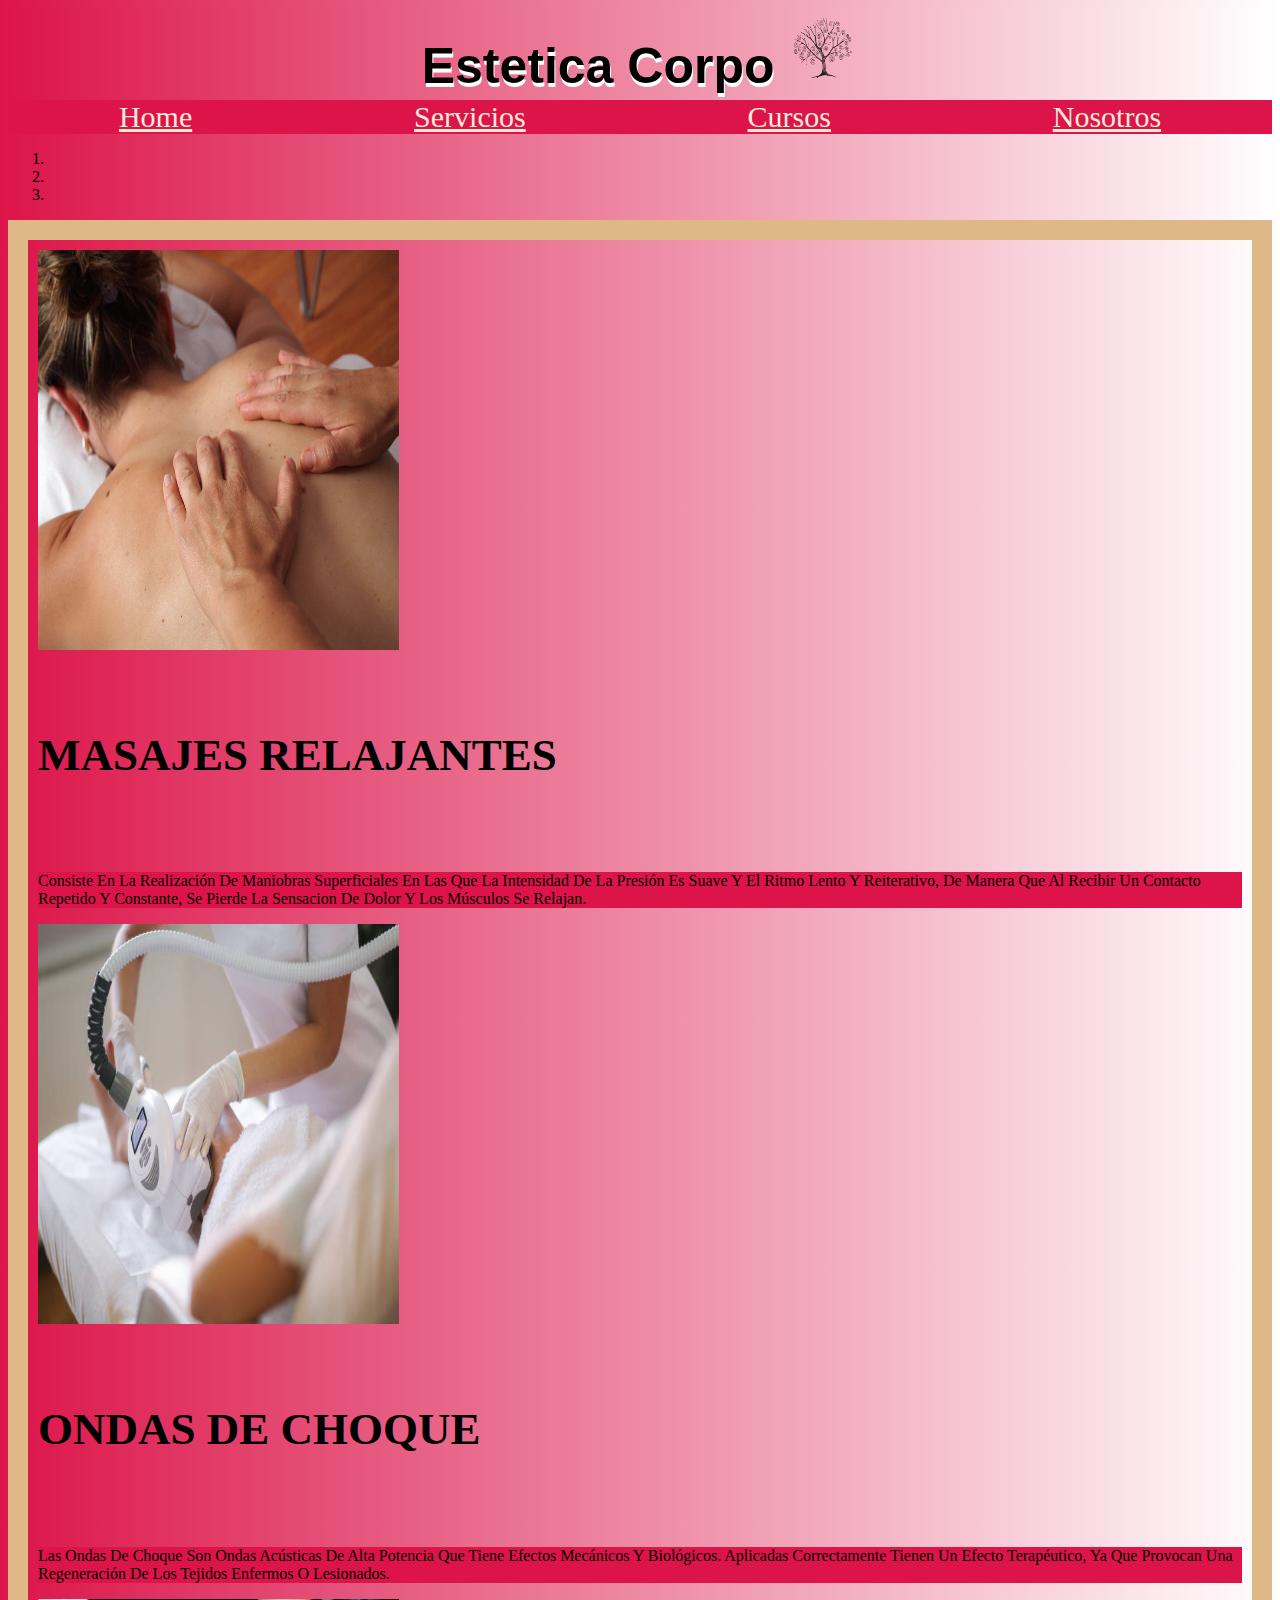
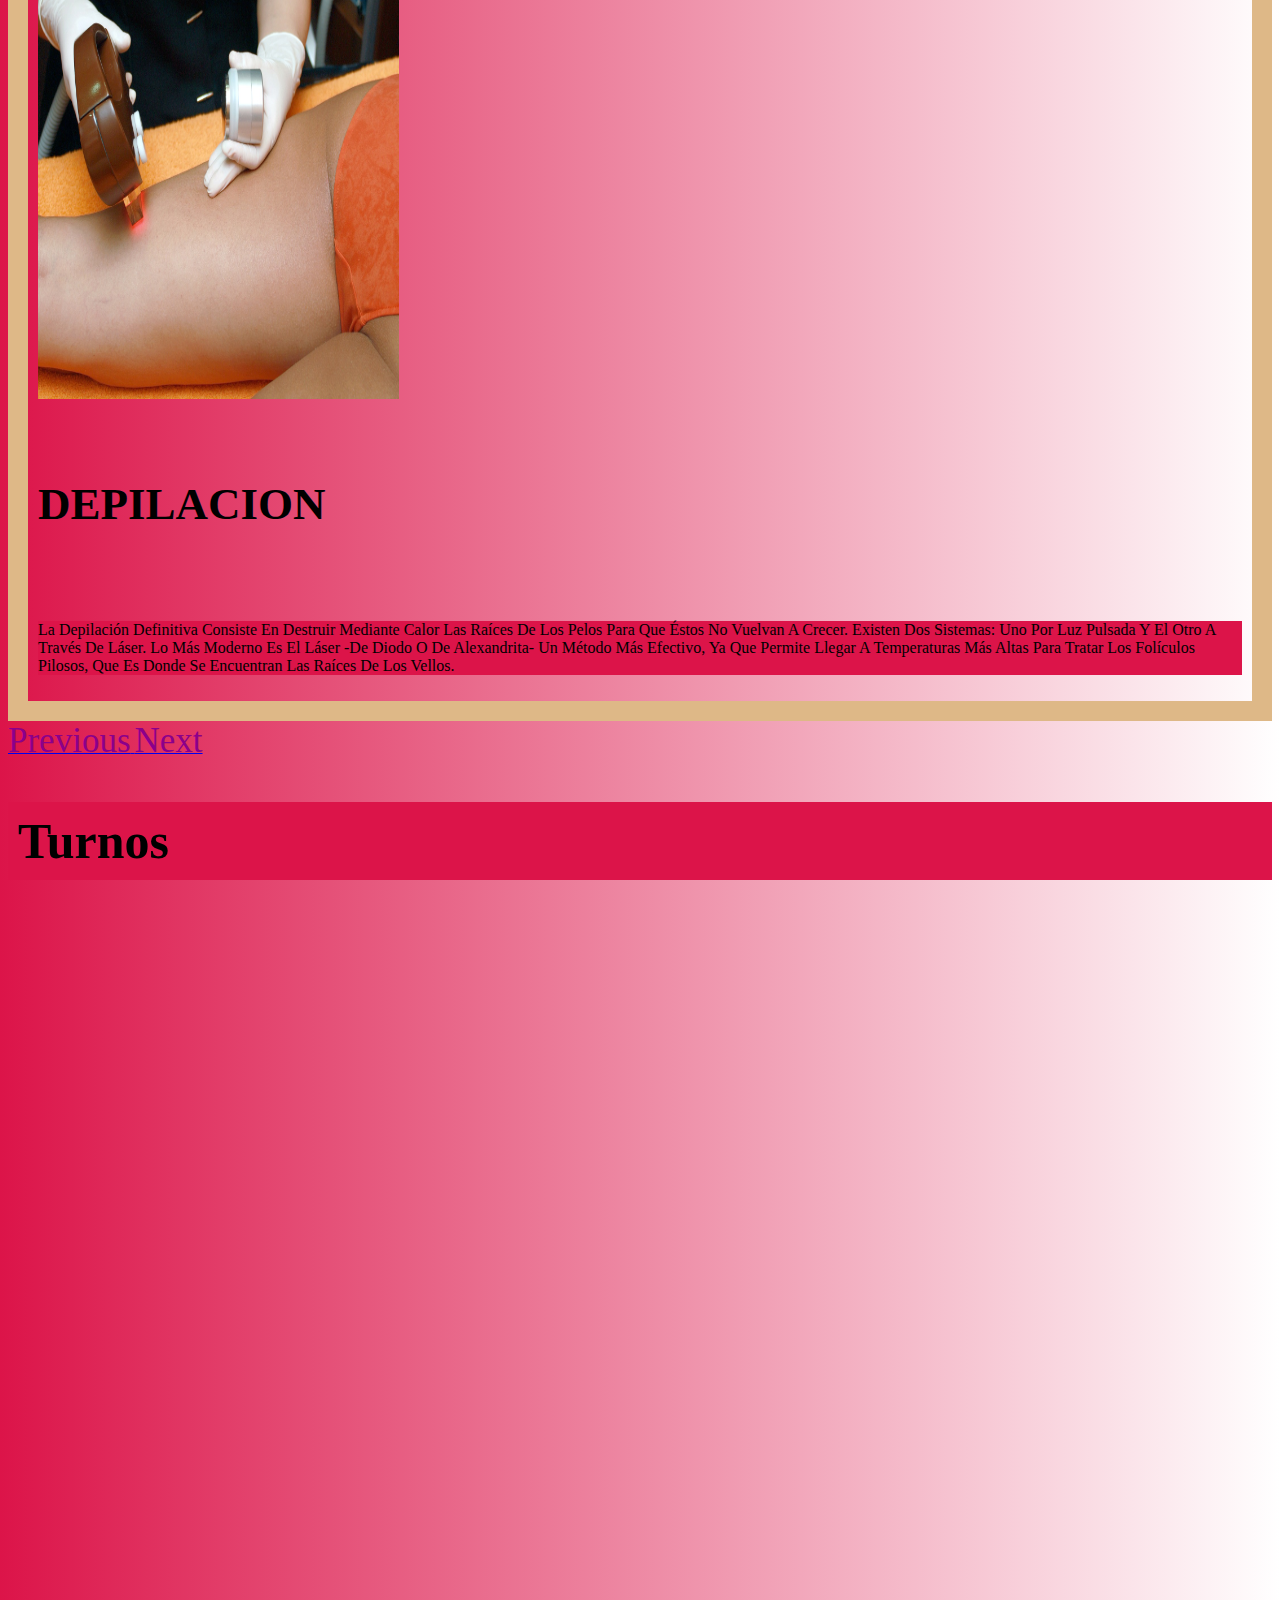
<file: index.html>
<!DOCTYPE html>
<html lang="en">
<head>
    <meta charset="UTF-8">
    <meta http-equiv="X-UA-Compatible" content="IE=edge">
    <meta name="viewport" content="width=device-width, initial-scale=1.0">
    <meta name="description" content="Belleza y Estética soluciones eficaces y visibles. Tratamientos de última generación Dermatología, Estética Facial y Corporal. Masajes, tratamiento de uñas y pestañas. Capacitate con nosotros">
    <meta name="keywords" content="estetica, pestañas, uñas, masajes, cursos, tratamientos, capacitacion, drenajes, belleza, corporal">
    <title>Estetica Corpo</title>
    <link href="https://cdn.jsdelivr.net/npm/bootstrap@5.1.3/dist/css/bootstrap.min.css" rel="stylesheet" integrity="sha384-1BmE4kWBq78iYhFldvKuhfTAU6auU8tT94WrHftjDbrCEXSU1oBoqyl2QvZ6jIW3" crossorigin="anonymous">
    <link href="https://unpkg.com/aos@2.3.1/dist/aos.css" rel="stylesheet">
    <link rel="stylesheet" href="estilos.css">
</head>
<body>
    
    <header class=>
      
        <!-- titulo -->
        <h1 class="h1">estetica corpo <img src="/imagenes/png arbol.png" height="70px" width="70px" alt=""></h1>
        <nav class="nav">
            <a class="nav-link active" aria-current="page" href="index.html">home</a>
            <a class="nav-link" href="servicios.html">servicios</a>
            <a class="nav-link" href="cursos.html">cursos</a>
            <a class="nav-link" href="nosotros.html">nosotros</a>
            
            
          </nav>
        

    </header>
    <main>
       <!-- carousel -->
       <div id="carouselWithCaptions" class="carousel slide" data-bs-ride="carousel">
        <ol class="carousel-indicators">
          <li data-bs-target="#carouselWithCaptions" data-bs-slide-to="0" class="active"></li>
          <li data-bs-target="#carouselWithCaptions" data-bs-slide-to="1"></li>
          <li data-bs-target="#carouselWithCaptions" data-bs-slide-to="2"></li>
        </ol>
        <div class="carousel-inner">
          <div class="carousel-item active">
            <img src="/imagenes/masajescomp.jpg" height="400px" class="d-block w-100" alt="Slide 1">
            <div class="carousel-caption d-none d-sm-block">
              <h5>MASAJES RELAJANTES</h5>
              <p class="listasimg"> 
                Consiste en la realización de maniobras superficiales en las que
                la intensidad de la presión es suave y el ritmo lento y reiterativo, de
                manera que al recibir un contacto repetido y constante, se pierde la 
                sensacion de dolor y los músculos se relajan.</p>
            </div>
          </div>
          <div class="carousel-item">
            <img src="/imagenes/ondasdechoque.jpg" height="400px" class="d-block w-100" alt="Slide 2">
            <div class="carousel-caption d-none d-sm-block">
              <h5>ONDAS DE CHOQUE</h5>
              <p class="listasimg">Las ondas de choque son ondas acústicas de alta potencia que tiene efectos mecánicos y biológicos. Aplicadas correctamente tienen un efecto terapéutico, ya que provocan una regeneración de los tejidos enfermos o lesionados. </p>
            </div>
          </div>
          <div class="carousel-item">
            <img src="/imagenes/depilacioncomp.jpg" height="400px" class="d-block w-100" alt="Slide 3">
            <div class="carousel-caption d-none d-sm-block">
              <h5>DEPILACION</h5>
              <p class="listasimg">La depilación definitiva consiste en destruir mediante calor las raíces de los pelos para que éstos no vuelvan a crecer. Existen dos sistemas: uno por luz pulsada y el otro a través de láser. Lo más moderno es el láser -de diodo o de alexandrita- un método más efectivo, ya que permite llegar a temperaturas más altas para tratar los folículos pilosos, que es donde se encuentran las raíces de los vellos.</p>
            </div>
          </div>
        </div>
        <a class="carousel-control-prev" href="#carouselWithCaptions" role="button" data-bs-slide="prev">
          <span class="carousel-control-prev-icon" aria-hidden="true"></span>
          <span class="visually-hidden">Previous</span>
        </a>
        <a class="carousel-control-next" href="#carouselWithCaptions" role="button" data-bs-slide="next">
          <span class="carousel-control-next-icon" aria-hidden="true"></span>
          <span class="visually-hidden">Next</span>
        </a>
      </div>
      <!-- formulario de turno -->
      <!-- Note: A custom script is used to activate validation:

var forms = document.querySelectorAll('.needs-validation')
Array.prototype.slice.call(forms)
  .forEach(function (form) {
    form.addEventListener('submit', function (event) {
      if (!form.checkValidity()) {
        event.preventDefault()
        event.stopPropagation()
      }

      form.classList.add('was-validated')
    }, false)
  })
-->
<div  class="formiulario" >
  <h2 class="text-center">turnos</h2>
  <form name="contact" action="POST" data-netlify="true" class="row g-3 needs-validation" novalidate=""  data-aos="zoom-in-right">
      <div class="col-md-4 position-relative">
        <label for="validationTooltip01" class="form-label">nombre</label>
        <input name="nombre" type="text" class="form-control" id="validationTooltip01"  required="">
        <div class="valid-tooltip">
          Looks good!
        </div>
      </div>
      <div class="col-md-4 position-relative">
        <label for="validationTooltip02" class="form-label">apellido</label>
        <input name="apellido" type="text" class="form-control" id="validationTooltip02"  required="">
        <div class="valid-tooltip">
          Looks good!
        </div>
      </div>
      <div class="col-md-4 position-relative">
        <label for="validationTooltipUsername" class="form-label">Email</label>
        <div class="input-group has-validation">
          <span class="input-group-text" id="validationTooltipUsernamePrepend">@</span>
          <input name="email" type="email" class="form-control" id="validationTooltipUsername" aria-describedby="validationTooltipUsernamePrepend" required="">
          <div class="invalid-tooltip">
            Please choose a unique and valid username.
          </div>
        </div>
      </div>
      <div class="col-md-6 position-relative">
        <label for="validationTooltip03" class="form-label">telefono</label>
        <input type="number" class="form-control" id="validationTooltip03" required="">
        <div class="invalid-tooltip">
          Please provide a valid city.
        </div>
      </div>
      <div class="col-md-3 position-relative">
        <label for="validationTooltip04" class="form-label">servicios</label>
        <select name="servicios" class="form-select" id="validationTooltip04" required="">
          <option selected="" disabled="" value="">ondas de choque</option>
          <option>depilacion</option>
          <option>masajes</option>
          <option>uñas</option>
          <option>pestañas</option>
        </select>
        <div class="invalid-tooltip">
          Please select a valid state.
        </div>
      </div>
      <div class="col-md-3 position-relative">
        <label for="validationTooltip05" class="form-label">fecha</label>
        <input name="fecha" type="date" class="form-control" id="validationTooltip05" required="">
        <div class="invalid-tooltip">
          Please provide a valid zip.
        </div>
      </div>
      <div class="col-6">
        <button class="btn btn-success" type="submit">confirmar turno</button>
      </div>
      <div class="col-6">
          <button class="btn btn-danger" type="reset">borrar todo
    </form>
  </div>
      </main>
      <footer  data-aos="zoom-in-right">
      <nav class="nav nav-justified">
          <a class="nav-link active" aria-current="page" href="#"><img src="/imagenes/3721672-instagram_108066.ico" alt=""> <p>esteticacorpo-ok</p></a>
          <a class="nav-link" href="#"><img src="/imagenes/whatsapp_socialnetwork_17360.ico" alt=""><p>1168905078</p></a>
          <a class="nav-link" href="#"><img src="/imagenes/mail_email_message_electronic_online_web_icon-icons.com_59986.ico" alt=""><p>estetica-corpo@hotmail.com</p></a>
          
        </nav>
  </footer>
  
      <script src="https://cdn.jsdelivr.net/npm/@popperjs/core@2.10.2/dist/umd/popper.min.js" integrity="sha384-7+zCNj/IqJ95wo16oMtfsKbZ9ccEh31eOz1HGyDuCQ6wgnyJNSYdrPa03rtR1zdB" crossorigin="anonymous"></script>
      <script src="https://cdn.jsdelivr.net/npm/bootstrap@5.1.3/dist/js/bootstrap.min.js" integrity="sha384-QJHtvGhmr9XOIpI6YVutG+2QOK9T+ZnN4kzFN1RtK3zEFEIsxhlmWl5/YESvpZ13" crossorigin="anonymous"></script>  
      <script src="https://unpkg.com/aos@2.3.1/dist/aos.js"></script>
      <script>
          AOS.init();
        </script>  
      <footer>
         
  </body>
  </html>
   
       
</body>
</html>
</file>
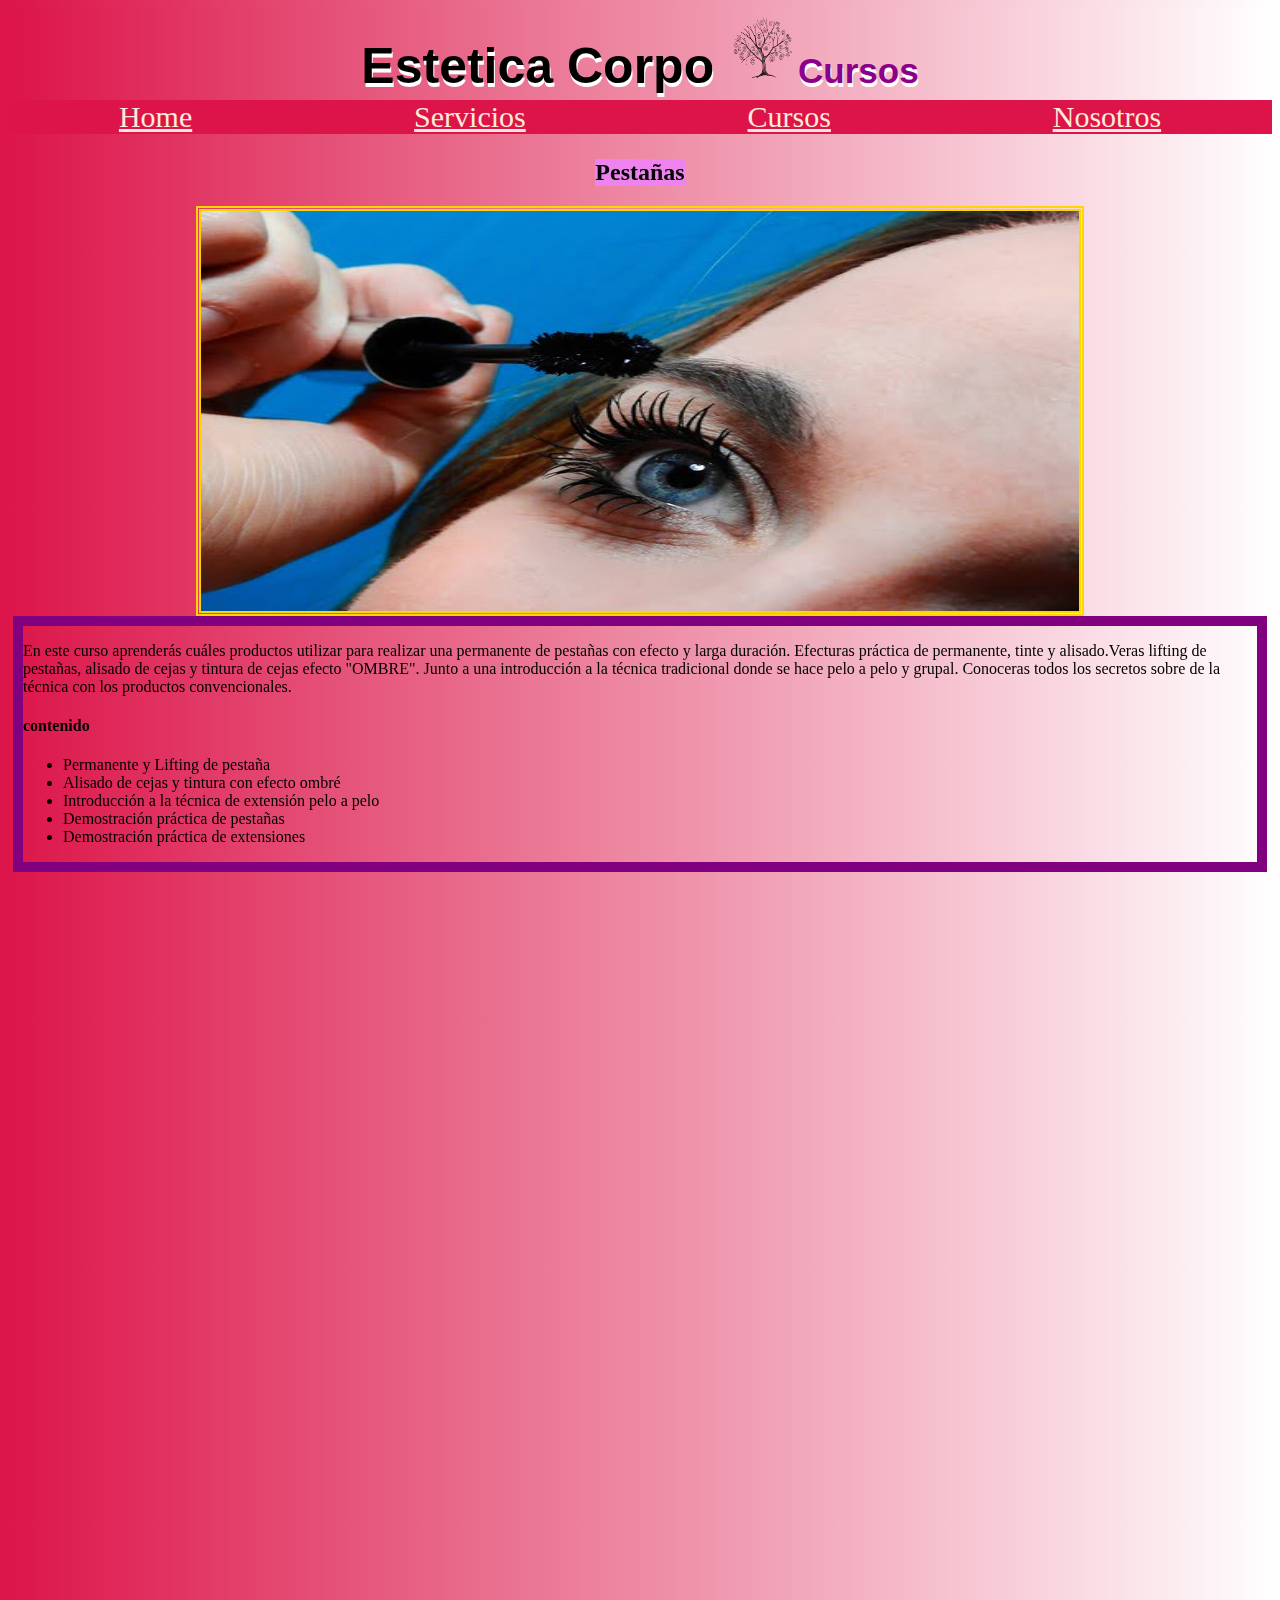
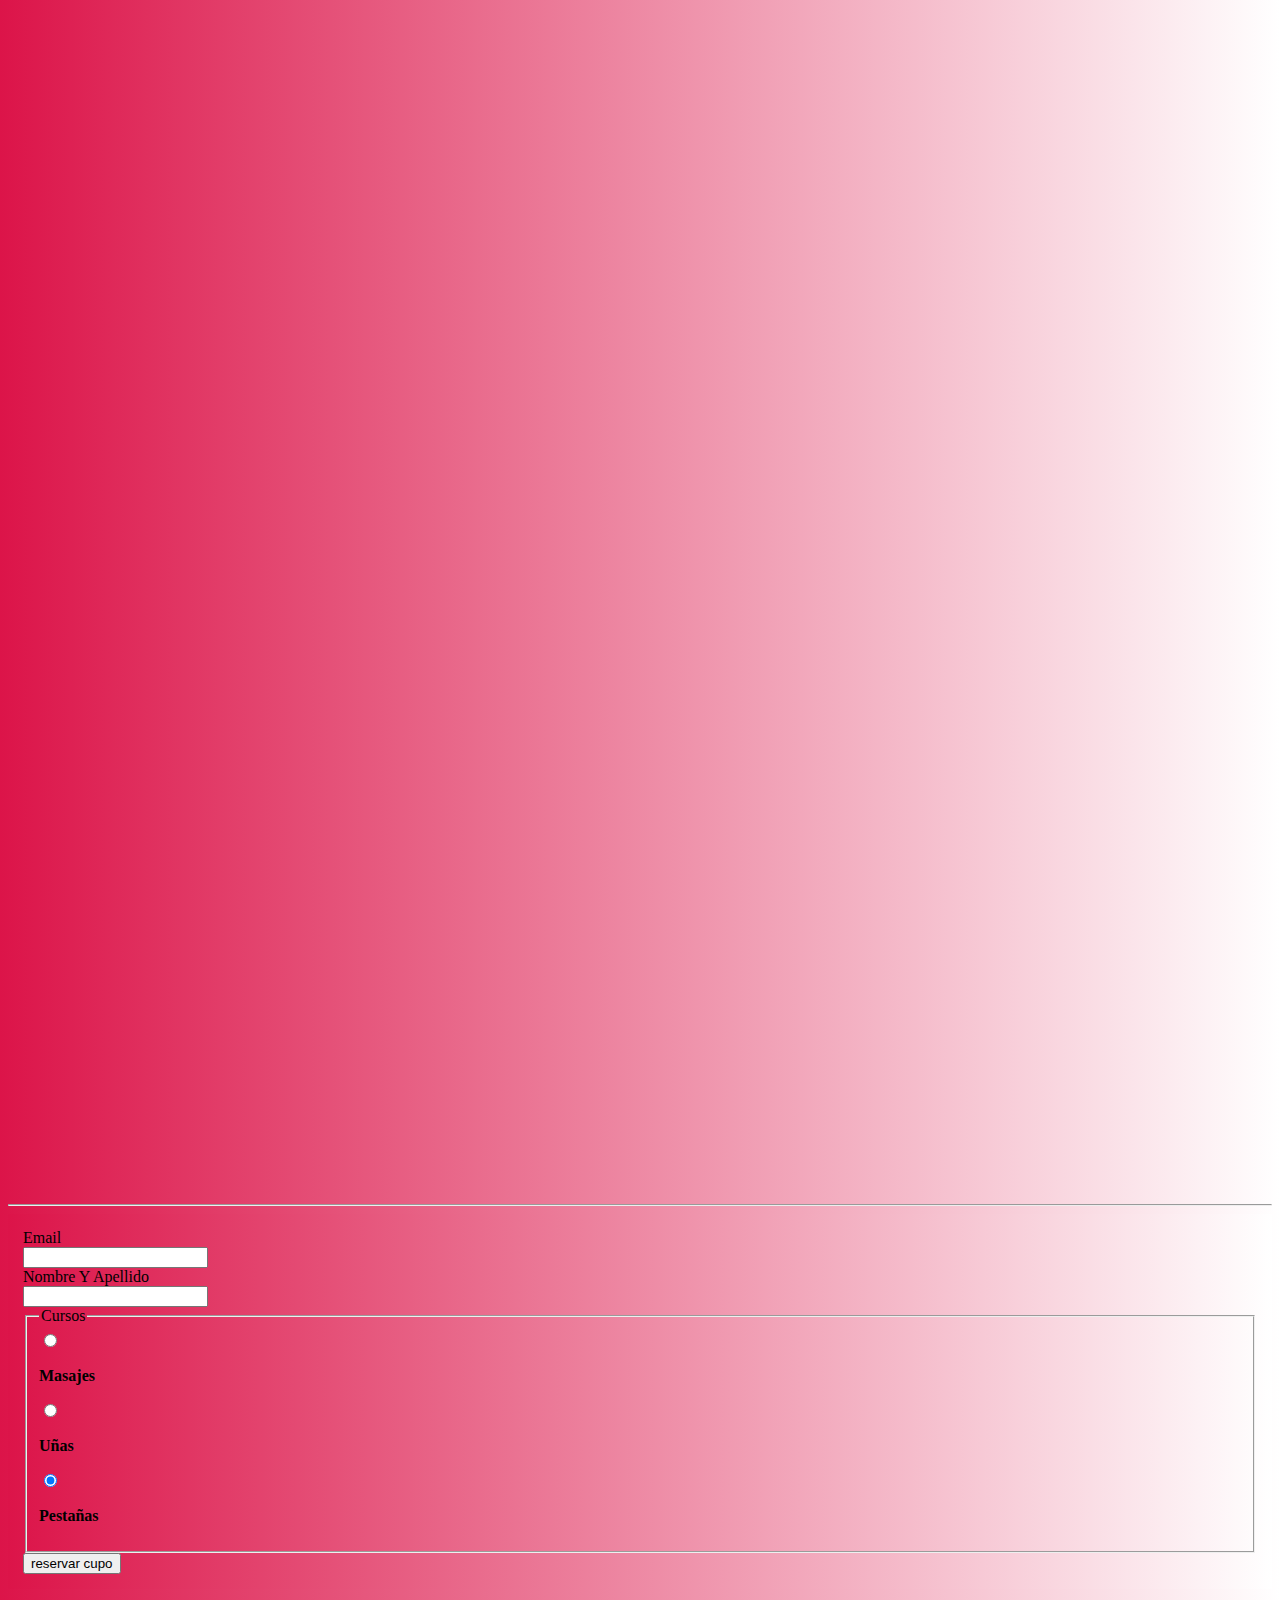
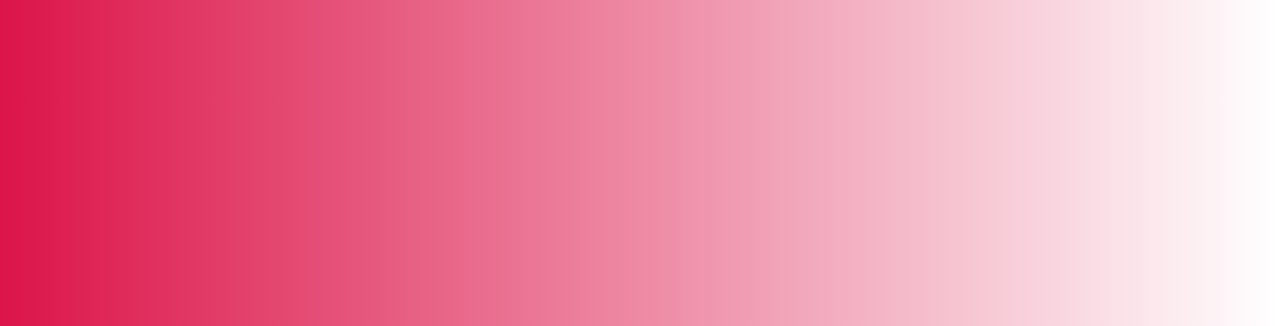
<file: cursos.html>
<!DOCTYPE html>
<html lang="es">
<head>
    <meta charset="UTF-8">
    <meta http-equiv="X-UA-Compatible" content="IE=edge">
    <meta name="viewport" content="width=device-width, initial-scale=1.0">
    <title>cursos</title>
    <link href="https://cdn.jsdelivr.net/npm/bootstrap@5.1.3/dist/css/bootstrap.min.css" rel="stylesheet" integrity="sha384-1BmE4kWBq78iYhFldvKuhfTAU6auU8tT94WrHftjDbrCEXSU1oBoqyl2QvZ6jIW3" crossorigin="anonymous">
    <link href="https://unpkg.com/aos@2.3.1/dist/aos.css" rel="stylesheet">
    <link rel="stylesheet" href="estilos.css">
</head>
<body>
    <header class=>
        <!-- titulo -->
        <h1 class="h1 tt">estetica corpo <img src="/imagenes/png arbol.png" height="70px" width="70px" alt=""><span class="subt">cursos</span></h1>
        <nav class="nav">
          <a class="nav-link active" aria-current="page" href="index.html">home</a>
          <a class="nav-link" href="servicios.html">servicios</a>
          <a class="nav-link" href="cursos.html">cursos</a>
          <a class="nav-link" href="nosotros.html">nosotros</a>
          
            
            
          </nav>
        

    </header>
   
<!-- pestañas inicio -->
        <section class="cpestañas" data-aos="zoom-in-right">
            <H2 class="subt pesta">pestañas</H2>
            <img class="pestañasimg" width="60%" height="500" src="/imagenes/pestañas curso comp.jpg" alt="">
            
            <section class="cursoex">
            <p>En este curso aprenderás cuáles productos utilizar para realizar una permanente de pestañas con efecto y larga duración. Efecturas práctica de permanente, tinte y alisado.Veras lifting de pestañas, alisado de cejas y tintura de cejas efecto "OMBRE". Junto a una introducción a la técnica tradicional donde se hace pelo a pelo y grupal. Conoceras todos los secretos sobre de la técnica con los productos convencionales.</p>
            <h4 class="content">contenido</h4>
            <ul class="contenido">
                <li>
                    Permanente y Lifting de pestaña</li>
                    <li>Alisado de cejas y tintura con efecto ombré</li>
                    <li> Introducción a la técnica de extensión pelo a pelo</li>
                    <li> Demostración práctica de pestañas</li>
                    <li> Demostración práctica de extensiones</li>
                </li>
            </ul>
        </section>
        </section>
        <!-- pestañas fin -->
        <!-- uñas inicio -->
        <section class="cuñas" data-aos="zoom-in-right">
            <H2 class="subt uñ">uñas</H2>
            <img class="uñasimg" width="" src="/imagenes/uñas curso comp.jpg" alt="">
            <section class="cursoex">
            <p>Las uñas en gel son las más pedidas en todos los salones, y por lo tanto un imprescindible para cualquier manicure. Aprendé todo sobre ellas. Realizarás prácticas intensivas del armado de las uñas gelificadas ya sea con moldes o con tips. Junto a las técnicas de limado, y se hará hincapié en el mantenimiento de las uñas. Es un curso donde obtendrás el conocimiento fundamental de las uñas en gel, una técnica moderna y versátil.</p>
            <h4 class="content">contenido</h4>
            <ul class="contenido">
                <li>Revisión de conceptos de manicuría
                    
                   <li> Aplicación y mantenimiento posterior</li>
                   <li> Uñas gelificadas, con tips y moldes</li>
                   <li> Aplicación y mantenimiento posterior</li>
                   <li> Cápsulas</li>
                   <li> Uña esculpida con onicofagia</li>
                   <li> Acrigel</li>
                   <li>Mantenimiento de todos los sistemas</li>
                   <li>Prácticas sobre modelos</li>
                   <li>Consejos prácticos para la atención</li>
                   
            </ul>
        </section>
        </section>

        <!-- uñas fin -->
        <!-- MASAJES INICIO -->
        <section class="cmasajes" data-aos="zoom-in-right">
            
            <H2 class="subt mas">masajes</H2>
            <img class="masajesimg" width="60%" src="/imagenes/masajes curso comp.jpg" alt="">
            <section class="cursoex">
            <p>En este curso aprenderás todo lo relacionado a normas éticas, anatomía del cuerpo humano, los huesos, los grupos musculares y los distintos tipos de articulaciones. Junto a los conceptos básicos y teóricos de enfermedades reumáticas y vasculares. Así mismo la importancia de como relacionarte con la persona a tratar y el ambiente de gabinete para ofrecer. Las maniobras avanzadas de Maestría en Masoterapia te harán perfeccionarte en ritmos de los masajes con las presiones y velocidad adecuada a cada persona que lo reciba sin ejercer ningún tipo de malestar.</p>
            <h4 class="content">contenido</h4>
            <ul class="contenido">
               <li> Presentación personal</li>
<li> Ambientación del gabinete</li>
<li>Práctica de maniobras elementales</li>
<li>Sesión de masaje integral</li>
<li>Cervicalgias: dolores de cuello</li>
<li>Dorsalgias: dolores de espalda</li>
<li>Vicios posturales</li>
<li>Lumbalgias, nervio ciático</li>
<li>Ciatalgia, masajes</li>
<li>Várices y piernas cansadas
<li>Aplicación de productos descongestivos</li>
<li>Masajes circulatorios</li>
<li>Chacras y bioenergía</li>
<li>Obesidad</li>
<li>Tercera edad, cuidados y recomendaciones</li>
<li>Sistema de fascias</li>
<li>Escoliosis</li>
<li>Masajes y aparatología</li>
<li>Lordosis e hiperlordosis</li>
<li>Cifosis e hipercifosis</li>
<li>Masajes y movilidad articular</li>
<li>Pico de loro, como combatirlo</li>
<li>Puntos gatillo</li>
<li>Fibromialgia, tratamientos</li>
            </ul>
        </section>
            
        </section>
        <hr>
        <!-- MASAJES FIN -->
   
    
        <!-- FORMULARIO INICIO -->
        <form  name="cursos" action="POST" data-netlify="true" >
            <div class="row mb-3">
              <label for="inputEmail3" class="col-sm-2 col-form-label fh">email</label>
              <div class="col-sm-10">
                <input type="email" class="form-control" id="inputEmail3">
              </div>
            </div>
            <div class="row mb-3">
              <label  for="inputPassword3" class="col-sm-2 col-form-label fh"> nombre y apellido</label>
              <div class="col-sm-10">
                <input type="text" class="form-control" id="inputPassword3">
              </div>
            </div>
            <fieldset class="row mb-3">
              <legend class="col-form-label col-sm-2 pt-0 fh">Cursos</legend>
              <div class="col-sm-10">
                <div class="form-check">
                  <input class="form-check-input" type="radio" name="gridRadios" id="gridRadios1" value="option1" checked="">
                  <label class="form-check-label" for="gridRadios1">
                    <h3 class="fh">masajes</h3>
                  </label>
                </div>
                <div class="form-check">
                  <input class="form-check-input" type="radio" name="gridRadios" id="gridRadios2" value="option2">
                  <label class="form-check-label" for="gridRadios2">
                    <h3 class="fh">uñas</h3>
                  </label>
                </div>
                <div class="col-sm-10">
                    <div class="form-check">
                      <input class="form-check-input" type="radio" name="gridRadios" id="gridRadios1" value="option1" checked="">
                      <label class="form-check-label" for="gridRadios1">
                        <h3 class="fh">pestañas</h3>
                      </label>
                    </div>
              
              </div>
            </fieldset>
          
                </div>
              </div>
            </div>
            <button type="submit" class="btn btn-success">reservar cupo</button>
          </form>
                  <!-- FORMULARIO FIN -->
                  <!-- inicio contacto -->
  

<!-- inicio contacto -->
   
<footer data-aos="zoom-in-right">
    <nav class="nav nav-justified">
        <a class="nav-link active" aria-current="page" href="#"><img src="/imagenes/3721672-instagram_108066.ico" alt=""> <p>esteticacorpo-ok</p></a>
        <a class="nav-link" href="#"><img src="/imagenes/whatsapp_socialnetwork_17360.ico" alt=""><p>1168905078</p></a>
        <a class="nav-link" href="#"><img src="/imagenes/mail_email_message_electronic_online_web_icon-icons.com_59986.ico" alt=""><p>estetica-corpo@hotmail.com</p></a>
        
      </nav>
</footer>

<script src="https://cdn.jsdelivr.net/npm/@popperjs/core@2.10.2/dist/umd/popper.min.js" integrity="sha384-7+zCNj/IqJ95wo16oMtfsKbZ9ccEh31eOz1HGyDuCQ6wgnyJNSYdrPa03rtR1zdB" crossorigin="anonymous"></script>
<script src="https://cdn.jsdelivr.net/npm/bootstrap@5.1.3/dist/js/bootstrap.min.js" integrity="sha384-QJHtvGhmr9XOIpI6YVutG+2QOK9T+ZnN4kzFN1RtK3zEFEIsxhlmWl5/YESvpZ13" crossorigin="anonymous"></script>
<script src="https://unpkg.com/aos@2.3.1/dist/aos.js"></script>
<script>
    AOS.init();
  </script>
</body>
</html>
</file>
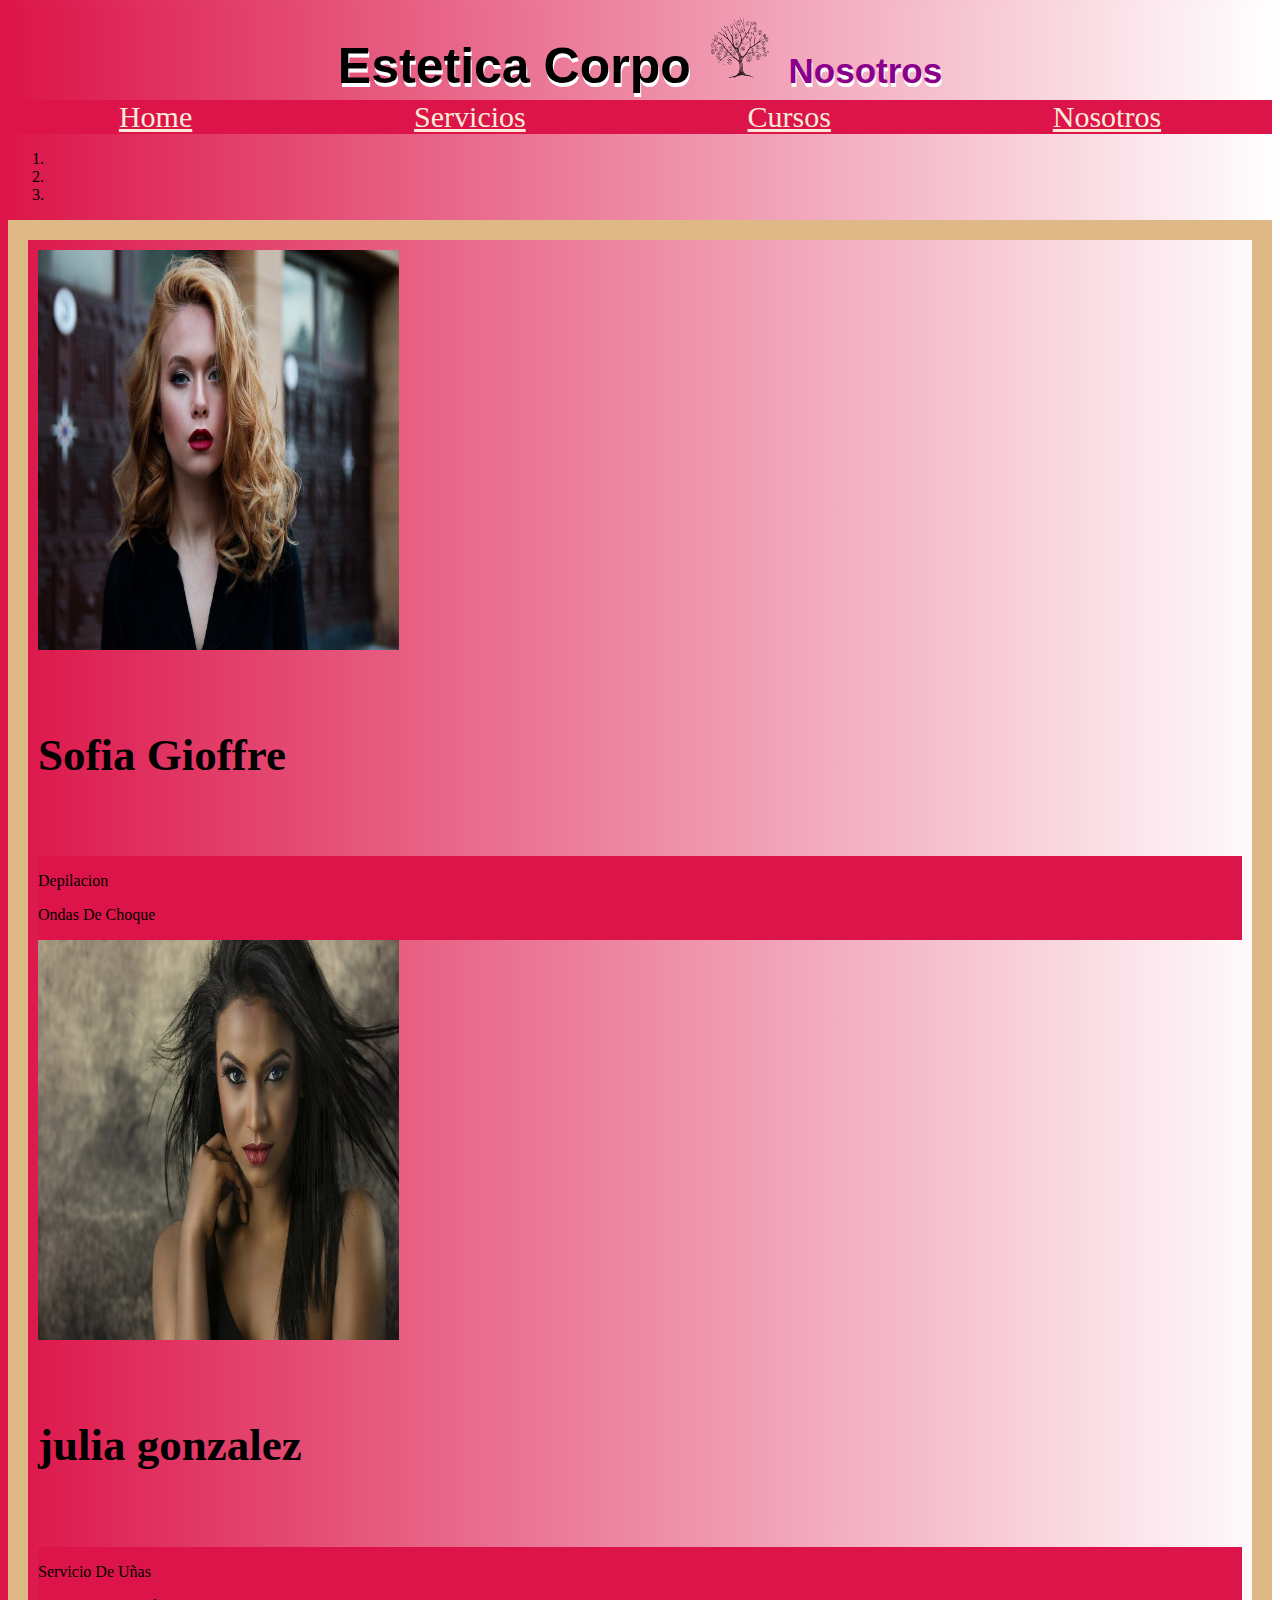
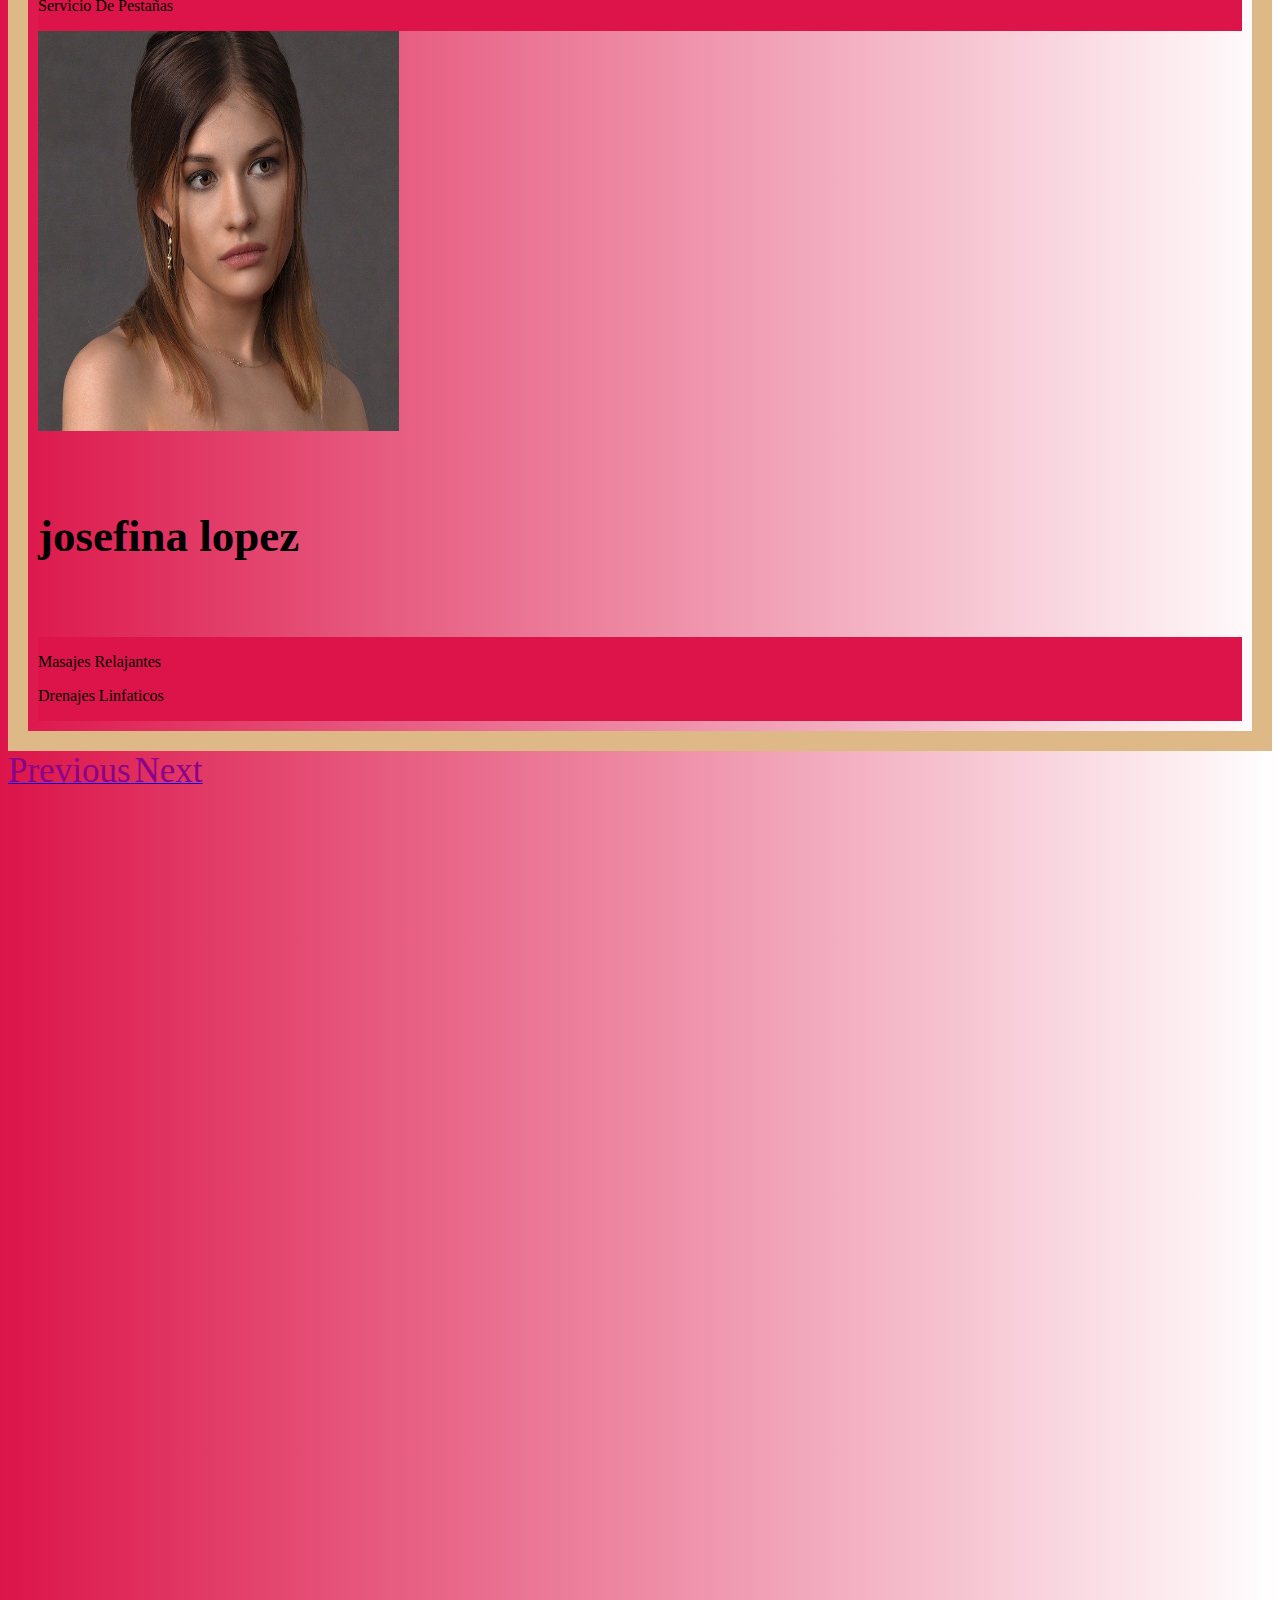
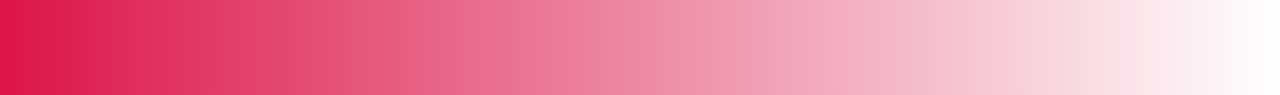
<file: nosotros.html>
<!DOCTYPE html>
<html lang="en">
<head>
    <meta charset="UTF-8">
    <meta http-equiv="X-UA-Compatible" content="IE=edge">
    <meta name="viewport" content="width=device-width, initial-scale=1.0">
    <title>nosotros.html</title>
    <link href="https://cdn.jsdelivr.net/npm/bootstrap@5.1.3/dist/css/bootstrap.min.css" rel="stylesheet" integrity="sha384-1BmE4kWBq78iYhFldvKuhfTAU6auU8tT94WrHftjDbrCEXSU1oBoqyl2QvZ6jIW3" crossorigin="anonymous">
    <link href="https://unpkg.com/aos@2.3.1/dist/aos.css" rel="stylesheet">
    <link rel="stylesheet" href="estilos.css">
</head>
<body>
    <header class=>
        <!-- titulo -->
        <h1 class="h1">estetica corpo <img src="/imagenes/png arbol.png" height="70px" width="70px" alt=""> <span class="subt">nosotros</span></h1>
        <nav class="nav">
            <a class="nav-link active" aria-current="page" href="index.html">home</a>
            <a class="nav-link" href="servicios.html">servicios</a>
            <a class="nav-link" href="cursos.html">cursos</a>
            <a class="nav-link" href="nosotros.html">nosotros</a>
            
            
            
          </nav>
        

    </header>
    <main>
        <!-- carousel -->
        <div id="carouselWithCaptions" class="carousel slide" data-bs-ride="carousel">
         <ol class="carousel-indicators">
           <li data-bs-target="#carouselWithCaptions" data-bs-slide-to="0" class="active"></li>
           <li data-bs-target="#carouselWithCaptions" data-bs-slide-to="1"></li>
           <li data-bs-target="#carouselWithCaptions" data-bs-slide-to="2"></li>
         </ol>
         <div class="carousel-inner">
           <div class="carousel-item active">
             <img src="/imagenes/sofia comp 2020 (1).jpg" height="400px" class="d-block w-100" alt="Slide 1">
             <div class="carousel-caption  d-sm-block">
               <h5 class="h5n">Sofia Gioffre</h5>
               <div class="listasimg">
               <p>depilacion</p>
               <p>ondas de choque</p>
            </div>
             </div>
           </div>
           <div class="carousel-item">
             <img src="/imagenes/julia comp 2022 (1).jpg" height="400px" class="d-block w-100" alt="Slide 2">
             <div class="carousel-caption  d-sm-block">
               <h5 class="h5n">julia gonzalez</h5>
               <div class="listasimg">
                <p>servicio de uñas</p>
                <p>servicio de pestañas</p>
             </div>
             </div>
           </div>
           <div class="carousel-item">
             <img src="/imagenes/josefina comp.jpg"  class="d-block w-100" alt="Slide 3">
             <div class="carousel-caption  d-sm-block">
               <h5 class="h5n">josefina lopez</h5>
               <div class="listasimg">
                <p>masajes relajantes</p>
                <p>drenajes linfaticos</p>
             </div>
             
             </div>
             
           </div>
           
         </div>
         <a class="carousel-control-prev" href="#carouselWithCaptions" role="button" data-bs-slide="prev">
           <span class="carousel-control-prev-icon" aria-hidden="true"></span>
           <span class="visually-hidden">Previous</span>
         </a>
         <a class="carousel-control-next" href="#carouselWithCaptions" role="button" data-bs-slide="next">
           <span class="carousel-control-next-icon" aria-hidden="true"></span>
           <span class="visually-hidden">Next</span>
         </a>
       </div>
       <div class="mapa" data-aos="zoom-in-right">
        <section class="dondestamos">
            <h2>¿donde estamos?</h2>
            <p class="ubi">nuestro centro se encuentra en la calle aristobulo del valle 4643. recuerda que solo podras ingresar si tienes un turno previo</p>
            <iframe width="100%" class="" src="https://www.google.com/maps/embed?pb=!1m18!1m12!1m3!1d3284.379093373!2d-58.56255998531351!3d-34.59457426452037!2m3!1f0!2f0!3f0!3m2!1i1024!2i768!4f13.1!3m3!1m2!1s0x95bcb82eb21bc855%3A0x5f871f668f623da0!2sArist%C3%B3bulo%20del%20Valle%204643%2C%20B1678DJC%20Caseros%2C%20Provincia%20de%20Buenos%20Aires!5e0!3m2!1ses!2sar!4v1642381650015!5m2!1ses!2sar" width="600" height="450" style="border:0;" allowfullscreen="" loading="lazy"></iframe>
        </section>
        <footer data-aos="zoom-in-right">
          <nav class="nav nav-justified">
              <a class="nav-link active" aria-current="page" href="#"><img src="/imagenes/3721672-instagram_108066.ico" alt=""> <p>esteticacorpo-ok</p></a>
              <a class="nav-link" href="#"><img src="/imagenes/whatsapp_socialnetwork_17360.ico" alt=""><p>1168905078</p></a>
              <a class="nav-link" href="#"><img src="/imagenes/mail_email_message_electronic_online_web_icon-icons.com_59986.ico" alt=""><p>estetica-corpo@hotmail.com</p></a>
              
            </nav>
      </footer>
      
    </div>
       <script src="https://cdn.jsdelivr.net/npm/@popperjs/core@2.10.2/dist/umd/popper.min.js" integrity="sha384-7+zCNj/IqJ95wo16oMtfsKbZ9ccEh31eOz1HGyDuCQ6wgnyJNSYdrPa03rtR1zdB" crossorigin="anonymous"></script>
    <script src="https://cdn.jsdelivr.net/npm/bootstrap@5.1.3/dist/js/bootstrap.min.js" integrity="sha384-QJHtvGhmr9XOIpI6YVutG+2QOK9T+ZnN4kzFN1RtK3zEFEIsxhlmWl5/YESvpZ13" crossorigin="anonymous"></script>    
    <script src="https://unpkg.com/aos@2.3.1/dist/aos.js"></script>
    <script>
      AOS.init();
    </script>  
    
</body>
</html>
</file>
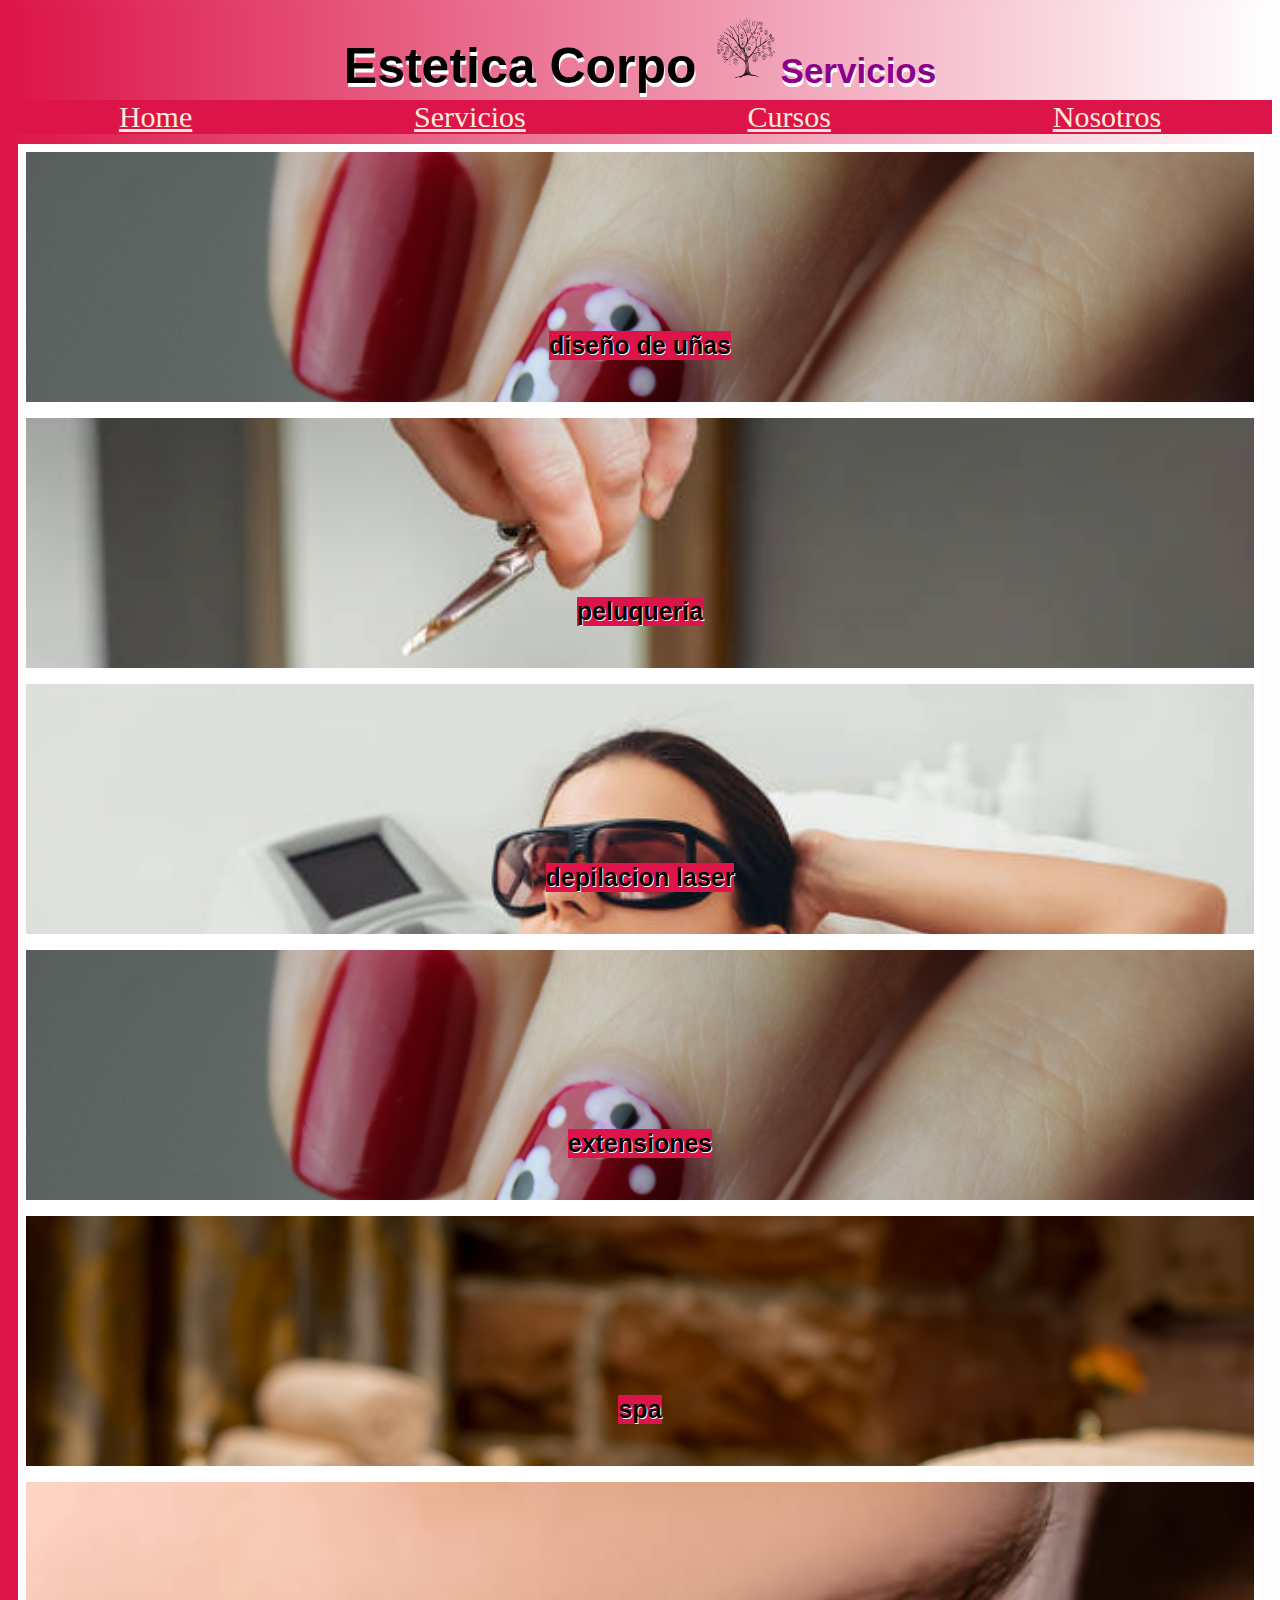
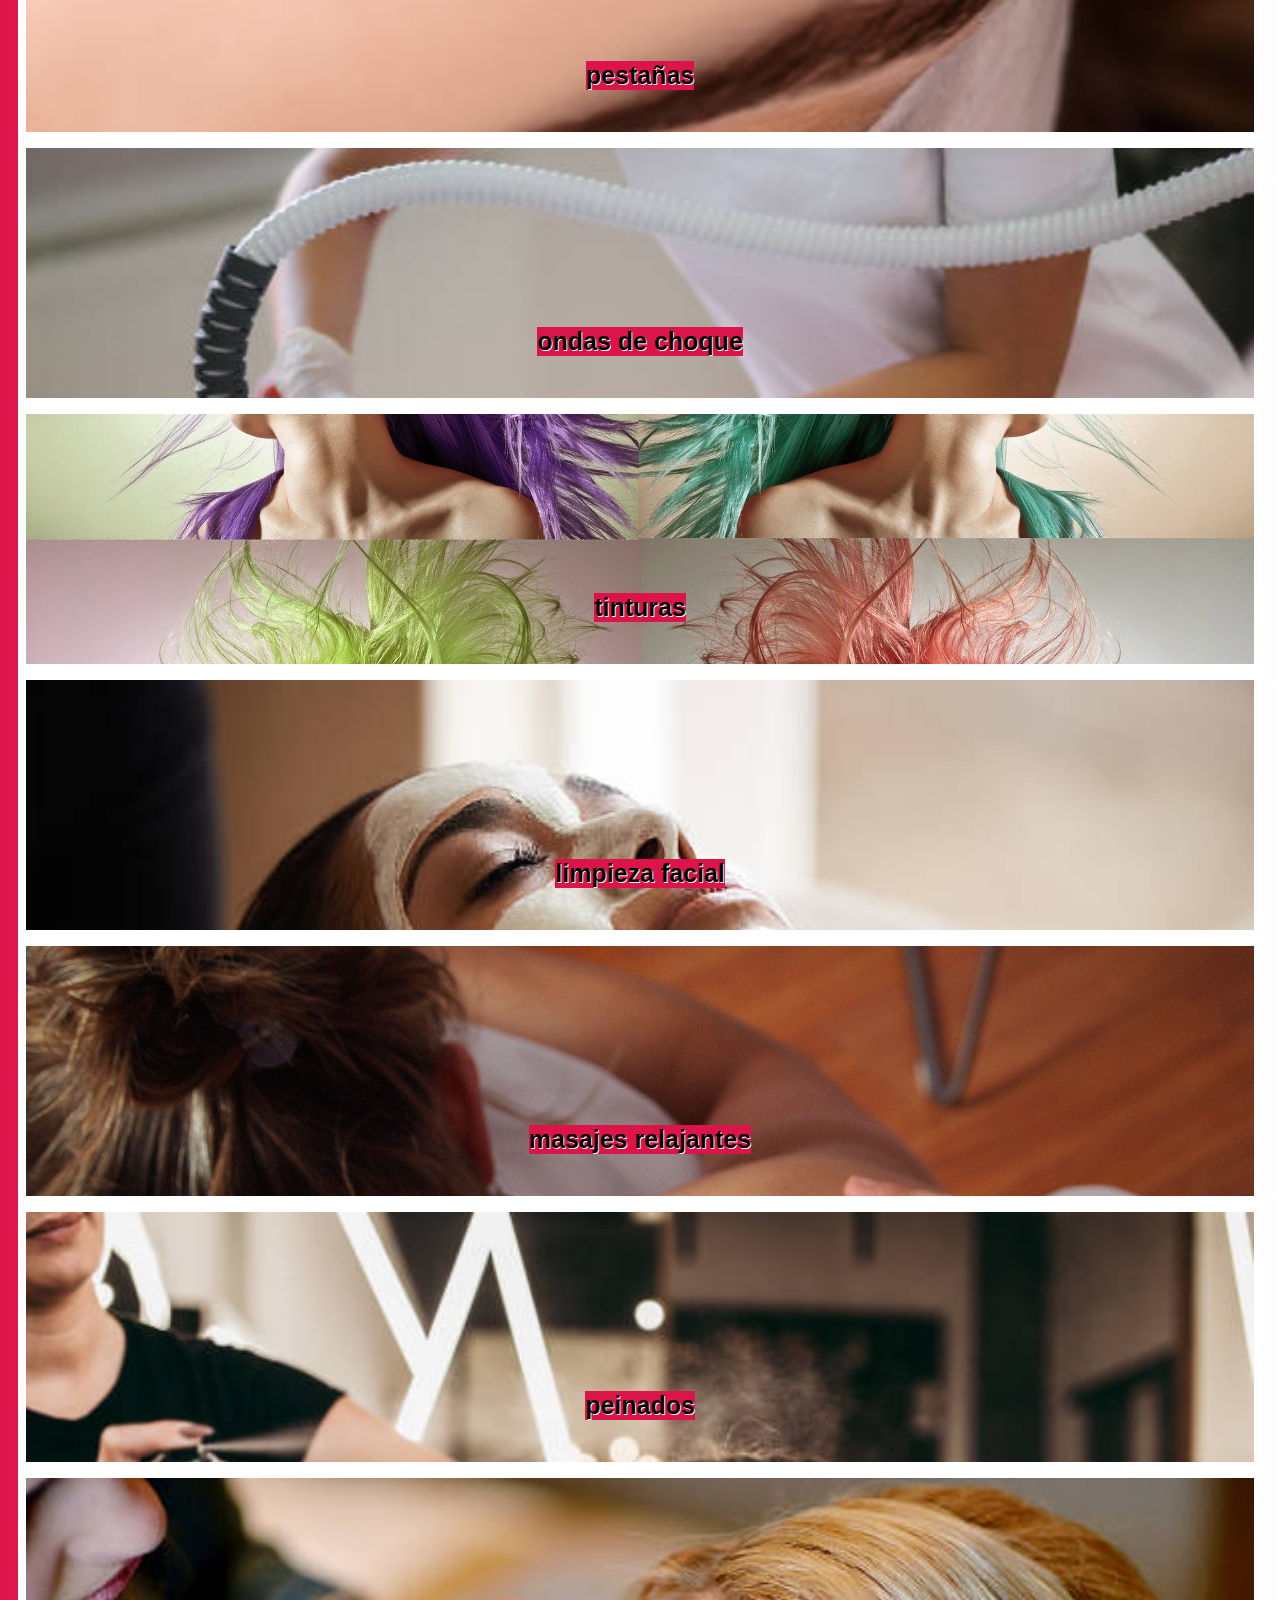
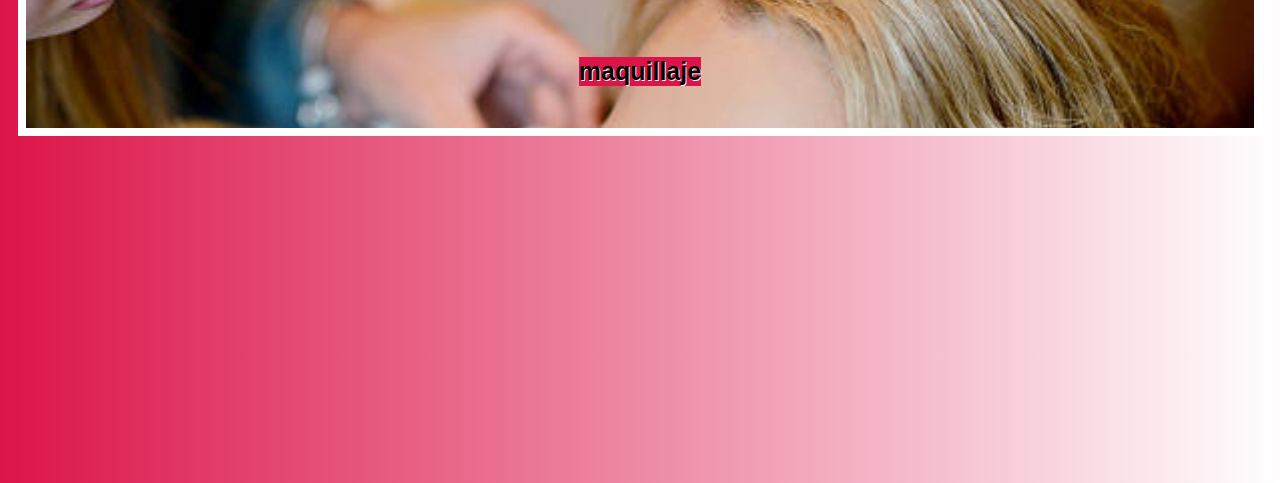
<file: servicios.html>
<!DOCTYPE html>
<html lang="en">
<head>
    <meta charset="UTF-8">
    <meta http-equiv="X-UA-Compatible" content="IE=edge">
    <meta name="viewport" content="width=device-width, initial-scale=1.0">
    <title>servicios.html</title>
    <link href="https://cdn.jsdelivr.net/npm/bootstrap@5.1.3/dist/css/bootstrap.min.css" rel="stylesheet" integrity="sha384-1BmE4kWBq78iYhFldvKuhfTAU6auU8tT94WrHftjDbrCEXSU1oBoqyl2QvZ6jIW3" crossorigin="anonymous">
    <link href="https://unpkg.com/aos@2.3.1/dist/aos.css" rel="stylesheet">
    <link href="https://unpkg.com/aos@2.3.1/dist/aos.css" rel="stylesheet">
    <link rel="stylesheet" href="estilos.css">
    
</head>
<body>
    <header class=>
        <!-- titulo -->
        <h1 class="h1">estetica corpo <img src="/imagenes/png arbol.png" height="70px" width="70px" alt=""><span class="subt">servicios</span></h1>
        <nav class="nav">
          <a class="nav-link active" aria-current="page" href="index.html">home</a>
          <a class="nav-link" href="servicios.html">servicios</a>
          <a class="nav-link" href="cursos.html">cursos</a>
          <a class="nav-link" href="nosotros.html">nosotros</a>
          
            
          </nav>
        

    </header>
    <div class="columnaservicios container-fluid">
    <div id="columaservicios" class="columnaservicios row g-3  row-cols-1 row-cols-sm-2 row-cols-md-3 row-cols-lg-4 row-cols-xxl-4">
      <div class="col item1"><h5 class="titimg">diseño de uñas</h5></div>
      <div class="col item2"><h5 class="titimg">peluqueria</h5></div>
      <div class="col item3"><h5 class="titimg">depilacion laser</h5></div>
      <div class="col item4"><h5 class="titimg">extensiones </h5></div>
      <div class="col item5"><h5 class="titimg">spa</h5></div>
      <div class="col item6"><h5 class="titimg">pestañas</h5></div>
      <div class="col item7"><h5 class="titimg">ondas de choque</h5></div>
      <div class="col item8"><h5 class="titimg">tinturas</h5></div>
      <div class="col item9"><h5 class="titimg">limpieza facial</h5></div>
      <div class="col item10"><h5 class="titimg">masajes relajantes</h5></div>
      <div class="col item11"><h5 class="titimg">peinados</h5></div>
      <div class="col item12"><h5 class="titimg">maquillaje</h5></div> 
    
      </div>
    </div>
    <footer data-aos="zoom-in-right">
        <nav class="nav nav-justified">
            <a class="nav-link active" aria-current="page" href="#"><img src="/imagenes/3721672-instagram_108066.ico" alt=""> <p>esteticacorpo-ok</p></a>
            <a class="nav-link" href="#"><img src="/imagenes/whatsapp_socialnetwork_17360.ico" alt=""><p>1168905078</p></a>
            <a class="nav-link" href="#"><img src="/imagenes/mail_email_message_electronic_online_web_icon-icons.com_59986.ico" alt=""><p>estetica-corpo@hotmail.com</p></a>
            
          </nav>
    </footer>

    <script src="https://cdn.jsdelivr.net/npm/@popperjs/core@2.10.2/dist/umd/popper.min.js" integrity="sha384-7+zCNj/IqJ95wo16oMtfsKbZ9ccEh31eOz1HGyDuCQ6wgnyJNSYdrPa03rtR1zdB" crossorigin="anonymous"></script>
    <script src="https://cdn.jsdelivr.net/npm/bootstrap@5.1.3/dist/js/bootstrap.min.js" integrity="sha384-QJHtvGhmr9XOIpI6YVutG+2QOK9T+ZnN4kzFN1RtK3zEFEIsxhlmWl5/YESvpZ13" crossorigin="anonymous"></script>
    <script src="https://unpkg.com/aos@2.3.1/dist/aos.js"></script>
    <script>
        AOS.init();
      </script>
</body>
</html>
</file>
<file: estilos.css>
@charset "UTF-8";
body {
  background-image: -webkit-gradient(linear, right top, left top, from(white), to(#dc1449));
  background-image: linear-gradient(to left, white, #dc1449);
}

.h1 {
  text-align: center;
  font-size: 50px;
  font-family: 'Lucida Sans', 'Lucida Sans Regular', 'Lucida Grande', 'Lucida Sans Unicode', Geneva, Verdana, sans-serif;
  color: black;
  text-transform: capitalize;
  text-shadow: 1px 4px white;
  background-image: -webkit-gradient(linear, right top, left top, from(white), to(#dc1449));
  background-image: linear-gradient(to left, white, #dc1449);
  margin: auto;
  padding: 5px;
}

/* barra de navegaciones */
.nav {
  display: -webkit-box;
  display: -ms-flexbox;
  display: flex;
  -ms-flex-pack: distribute;
      justify-content: space-around;
  background-color: #dc1449;
  width: 100%;
  padding: 0;
  margin: 0;
}

.nav a {
  color: antiquewhite;
  font-size: 30px;
}

.nav a:hover {
  background-color: #dc1449;
  color: purple;
  text-transform: uppercase;
  -webkit-transform: scale(1.3);
          transform: scale(1.3);
  -webkit-transition: 0.95s;
  transition: 0.95s;
}

.carousel-inner {
  padding: 7px;
  border: 20px solid burlywood;
}

.carousel-inner .carousel-item img {
  height: 50px;
  width: 30%;
  height: 400px;
}

.carousel-inner div h5 {
  color: black;
  font-size: 45px;
  font-family: Georgia, 'Times New Roman', Times, serif;
}

.carousel-inner .listasimg {
  background-color: #dc1449;
  text-transform: capitalize;
}

.carousel-inner .carousel-caption {
  display: -ms-grid;
  display: grid;
  -webkit-box-align: end;
      -ms-flex-align: end;
          align-items: flex-end;
}

.formiulario {
  width: 100%;
}

.formiulario .text-center {
  background-color: #dc1449;
  font-size: 50px;
  text-transform: capitalize;
  padding: 10px;
}

form {
  background-image: -webkit-gradient(linear, right top, left top, from(white), to(#dc1449));
  background-image: linear-gradient(to left, white, #dc1449);
  padding: 15px;
}

.nav.nav-justified {
  padding: 50px;
}

.col {
  height: 250px;
  border: solid 8px white;
}

.columnaservicios {
  padding: 5px;
  margin: auto;
}

.col {
  background-size: cover;
}

.item1 {
  background-image: url(/imagenes/diseñomanos.jpg);
}

.item2 {
  background-image: url(/imagenes/peluqueriagrid.jpg);
}

.item3 {
  background-image: url(/imagenes/depilacion.jpg);
}

.item4 {
  background-image: url(/imagenes/diseñomanos.jpg);
}

.item5 {
  background-image: url(/imagenes/maasjespa.jpg);
}

.item6 {
  background-image: url(/imagenes/pestañas.jpg);
}

.item7 {
  background-image: url(/imagenes/ondasdechoque.jpg);
}

.item8 {
  background-image: url(/imagenes/tinturagrid.jpg);
  background-position: center;
}

.item9 {
  background-image: url(/imagenes/limpiezafacial.jpg);
}

.item10 {
  background-image: url(/imagenes/masajes.jpg);
}

.item11 {
  background-image: url(/imagenes/peinadosfiesta.jpg);
}

.item12 {
  background-image: url(/imagenes/maquillajeprofecional.jpg);
}

.col {
  display: -webkit-box;
  display: -ms-flexbox;
  display: flex;
  -webkit-box-pack: center;
      -ms-flex-pack: center;
          justify-content: center;
  -webkit-box-align: end;
      -ms-flex-align: end;
          align-items: flex-end;
}

.titimg {
  text-shadow: 1px 1px whitesmoke;
  font-family: 'Segoe UI', Tahoma, Geneva, Verdana, sans-serif;
  font-size: 25px;
  background-color: #dc1449;
}

.col:hover {
  -webkit-transform: scale(1.1);
          transform: scale(1.1);
  -webkit-transition: 0.95s;
  transition: 0.95s;
}

.nav a:hover {
  -webkit-transform: scale(1.1);
          transform: scale(1.1);
  -webkit-transition: 0.95s;
  transition: 0.95s;
}

.carousel-inner {
  padding: 10px;
}

.pestañasimg, .uñasimg, .masajesimg {
  display: -webkit-box;
  display: -ms-flexbox;
  display: flex;
  margin: auto;
  width: 70%;
  height: 400px;
  border: 5px double gold;
}

.cpestañas, .cuñas, .cmasajes {
  padding: 5px;
  display: -ms-grid;
  display: grid;
  justify-items: center;
}

.pesta {
  background-color: violet;
}

.uñ {
  background-color: pink;
}

.mas {
  background-color: purple;
}

.cursoex {
  border: 10px solid purple;
  list-style: none;
}

.fh {
  font-size: 16px;
  text-transform: capitalize;
  color: black;
}

.subt {
  text-transform: capitalize;
}

.dondestamos {
  display: -ms-grid;
  display: grid;
  justify-items: center;
}

span {
  font-size: 35px;
  color: darkmagenta;
}

a {
  text-transform: capitalize;
}
/*# sourceMappingURL=estilos.css.map */
</file>
